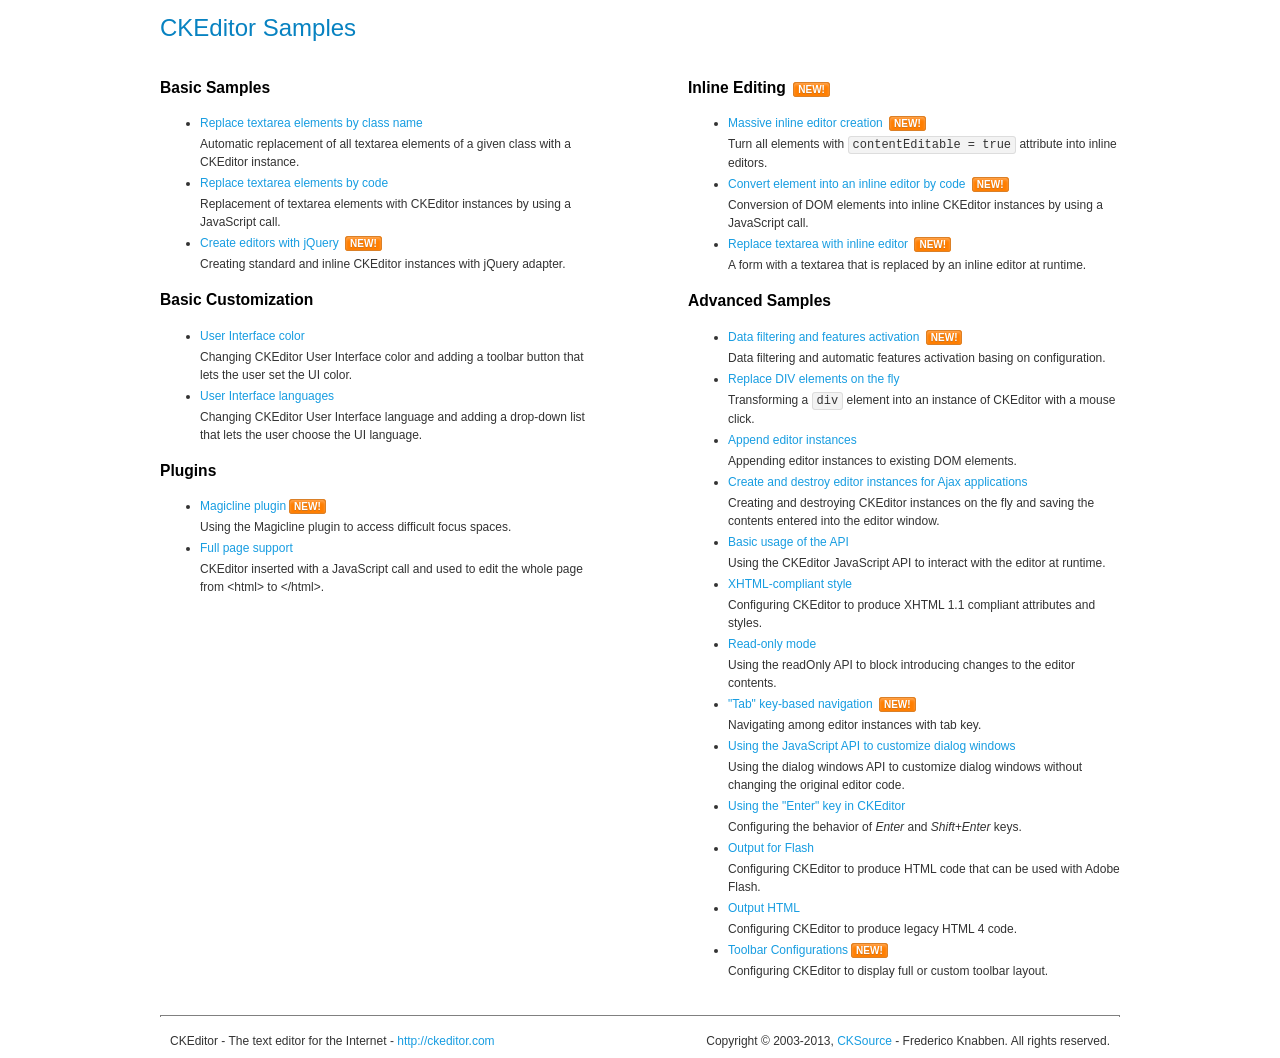
<file: app/js/plugin/ckeditor/samples/index.html>
<!DOCTYPE html>
<!--
Copyright (c) 2003-2013, CKSource - Frederico Knabben. All rights reserved.
For licensing, see LICENSE.md or http://ckeditor.com/license
-->
<html>
<head>
	<title>CKEditor Samples</title>
	<meta charset="utf-8">
	<link rel="stylesheet" href="sample.css">
</head>
<body>
	<h1 class="samples">
		CKEditor Samples
	</h1>
	<div class="twoColumns">
		<div class="twoColumnsLeft">
			<h2 class="samples">
				Basic Samples
			</h2>
			<dl class="samples">
				<dt><a class="samples" href="replacebyclass.html">Replace textarea elements by class name</a></dt>
				<dd>Automatic replacement of all textarea elements of a given class with a CKEditor instance.</dd>

				<dt><a class="samples" href="replacebycode.html">Replace textarea elements by code</a></dt>
				<dd>Replacement of textarea elements with CKEditor instances by using a JavaScript call.</dd>

				<dt><a class="samples" href="jquery.html">Create editors with jQuery</a> <span class="new">New!</span></dt>
				<dd>Creating standard and inline CKEditor instances with jQuery adapter.</dd>
			</dl>

			<h2 class="samples">
				Basic Customization
			</h2>
			<dl class="samples">
				<dt><a class="samples" href="uicolor.html">User Interface color</a></dt>
				<dd>Changing CKEditor User Interface color and adding a toolbar button that lets the user set the UI color.</dd>

				<dt><a class="samples" href="uilanguages.html">User Interface languages</a></dt>
				<dd>Changing CKEditor User Interface language and adding a drop-down list that lets the user choose the UI language.</dd>
			</dl>


			<h2 class="samples">Plugins</h2>
<dl class="samples">
<dt><a class="samples" href="plugins/magicline/magicline.html">Magicline plugin</a><span class="new">New!</span></dt>
<dd>Using the Magicline plugin to access difficult focus spaces.</dd>

<dt><a class="samples" href="plugins/wysiwygarea/fullpage.html">Full page support</a></dt>
<dd>CKEditor inserted with a JavaScript call and used to edit the whole page from &lt;html&gt; to &lt;/html&gt;.</dd>
</dl>
		</div>
		<div class="twoColumnsRight">
			<h2 class="samples">
				Inline Editing <span class="new">New!</span>
			</h2>
			<dl class="samples">
				<dt><a class="samples" href="inlineall.html">Massive inline editor creation</a> <span class="new">New!</span></dt>
				<dd>Turn all elements with <code>contentEditable = true</code> attribute into inline editors.</dd>

				<dt><a class="samples" href="inlinebycode.html">Convert element into an inline editor by code</a> <span class="new">New!</span></dt>
				<dd>Conversion of DOM elements into inline CKEditor instances by using a JavaScript call.</dd>

				<dt><a class="samples" href="inlinetextarea.html">Replace textarea with inline editor</a> <span class="new">New!</span></dt>
				<dd>A form with a textarea that is replaced by an inline editor at runtime.</dd>

				
			</dl>

			<h2 class="samples">
				Advanced Samples
			</h2>
			<dl class="samples">
				<dt><a class="samples" href="datafiltering.html">Data filtering and features activation</a> <span class="new">New!</span></dt>
				<dd>Data filtering and automatic features activation basing on configuration.</dd>

				<dt><a class="samples" href="divreplace.html">Replace DIV elements on the fly</a></dt>
				<dd>Transforming a <code>div</code> element into an instance of CKEditor with a mouse click.</dd>

				<dt><a class="samples" href="appendto.html">Append editor instances</a></dt>
				<dd>Appending editor instances to existing DOM elements.</dd>

				<dt><a class="samples" href="ajax.html">Create and destroy editor instances for Ajax applications</a></dt>
				<dd>Creating and destroying CKEditor instances on the fly and saving the contents entered into the editor window.</dd>

				<dt><a class="samples" href="api.html">Basic usage of the API</a></dt>
				<dd>Using the CKEditor JavaScript API to interact with the editor at runtime.</dd>

				<dt><a class="samples" href="xhtmlstyle.html">XHTML-compliant style</a></dt>
				<dd>Configuring CKEditor to produce XHTML 1.1 compliant attributes and styles.</dd>

				<dt><a class="samples" href="readonly.html">Read-only mode</a></dt>
				<dd>Using the readOnly API to block introducing changes to the editor contents.</dd>

				<dt><a class="samples" href="tabindex.html">"Tab" key-based navigation</a> <span class="new">New!</span></dt>
				<dd>Navigating among editor instances with tab key.</dd>


				
<dt><a class="samples" href="plugins/dialog/dialog.html">Using the JavaScript API to customize dialog windows</a></dt>
<dd>Using the dialog windows API to customize dialog windows without changing the original editor code.</dd>

<dt><a class="samples" href="plugins/enterkey/enterkey.html">Using the &quot;Enter&quot; key in CKEditor</a></dt>
<dd>Configuring the behavior of <em>Enter</em> and <em>Shift+Enter</em> keys.</dd>

<dt><a class="samples" href="plugins/htmlwriter/outputforflash.html">Output for Flash</a></dt>
<dd>Configuring CKEditor to produce HTML code that can be used with Adobe Flash.</dd>

<dt><a class="samples" href="plugins/htmlwriter/outputhtml.html">Output HTML</a></dt>
<dd>Configuring CKEditor to produce legacy HTML 4 code.</dd>

<dt><a class="samples" href="plugins/toolbar/toolbar.html">Toolbar Configurations</a><span class="new">New!</span></dt>
<dd>Configuring CKEditor to display full or custom toolbar layout.</dd>

			</dl>
		</div>
	</div>
	<div id="footer">
		<hr>
		<p>
			CKEditor - The text editor for the Internet - <a class="samples" href="http://ckeditor.com/">http://ckeditor.com</a>
		</p>
		<p id="copy">
			Copyright &copy; 2003-2013, <a class="samples" href="http://cksource.com/">CKSource</a> - Frederico Knabben. All rights reserved.
		</p>
	</div>
</body>
</html>
</file>
<file: app/js/plugin/ckeditor/samples/sample.css>
/*
Copyright (c) 2003-2013, CKSource - Frederico Knabben. All rights reserved.
For licensing, see LICENSE.md or http://ckeditor.com/license
*/

html, body, h1, h2, h3, h4, h5, h6, div, span, blockquote, p, address, form, fieldset, img, ul, ol, dl, dt, dd, li, hr, table, td, th, strong, em, sup, sub, dfn, ins, del, q, cite, var, samp, code, kbd, tt, pre
{
	line-height: 1.5em;
}

body
{
	padding: 10px 30px;
}

input, textarea, select, option, optgroup, button, td, th
{
	font-size: 100%;
}

pre, code, kbd, samp, tt
{
	font-family: monospace,monospace;
	font-size: 1em;
}

body {
    width: 960px;
    margin: 0 auto;
}

code
{
	background: #f3f3f3;
	border: 1px solid #ddd;
	padding: 1px 4px;

	-moz-border-radius: 3px;
	-webkit-border-radius: 3px;
	border-radius: 3px;
}

abbr
{
	border-bottom: 1px dotted #555;
	cursor: pointer;
}

.new
{
	background: #FF7E00;
	border: 1px solid #DA8028;
	color: #fff;
	font-size: 10px;
	font-weight: bold;
	padding: 1px 4px;
	text-shadow: 0 1px 0 #C97626;
	text-transform: uppercase;
	margin: 0 0 0 3px;

	-moz-border-radius: 3px;
	-webkit-border-radius: 3px;
	border-radius: 3px;

	-moz-box-shadow: 0 2px 3px 0 #FFA54E inset;
	-webkit-box-shadow: 0 2px 3px 0 #FFA54E inset;
	box-shadow: 0 2px 3px 0 #FFA54E inset;
}

h1.samples
{
	color: #0782C1;
	font-size: 200%;
	font-weight: normal;
	margin: 0;
	padding: 0;
}

h1.samples a
{
	color: #0782C1;
	text-decoration: none;
	border-bottom: 1px dotted #0782C1;
}

.samples a:hover
{
	border-bottom: 1px dotted #0782C1;
}

h2.samples
{
	color: #000000;
	font-size: 130%;
	margin: 15px 0 0 0;
	padding: 0;
}

p, blockquote, address, form, pre, dl, h1.samples, h2.samples
{
	margin-bottom: 15px;
}

ul.samples
{
	margin-bottom: 15px;
}

.clear
{
	clear: both;
}

fieldset
{
	margin: 0;
	padding: 10px;
}

body, input, textarea
{
	color: #333333;
	font-family: Arial, Helvetica, sans-serif;
}

body
{
	font-size: 75%;
}

a.samples
{
	color: #189DE1;
	text-decoration: none;
}

form
{
	margin: 0;
	padding: 0;
}

pre.samples
{
	background-color: #F7F7F7;
	border: 1px solid #D7D7D7;
	overflow: auto;
	padding: 0.25em;
	white-space: pre-wrap; /* CSS 2.1 */
	word-wrap: break-word; /* IE7 */
	-moz-tab-size: 4;
	-o-tab-size: 4;
	-webkit-tab-size: 4;
	tab-size: 4;
}

#footer
{
	clear: both;
	padding-top: 10px;
}

#footer hr
{
	margin: 10px 0 15px 0;
	height: 1px;
	border: solid 1px gray;
	border-bottom: none;
}

#footer p
{
	margin: 0 10px 10px 10px;
	float: left;
}

#footer #copy
{
	float: right;
}

#outputSample
{
	width: 100%;
	table-layout: fixed;
}

#outputSample thead th
{
	color: #dddddd;
	background-color: #999999;
	padding: 4px;
	white-space: nowrap;
}

#outputSample tbody th
{
	vertical-align: top;
	text-align: left;
}

#outputSample pre
{
	margin: 0;
	padding: 0;
}

.description
{
	border: 1px dotted #B7B7B7;
	margin-bottom: 10px;
	padding: 10px 10px 0;
	overflow: hidden;
}

label
{
	display: block;
	margin-bottom: 6px;
}

/**
 *	CKEditor editables are automatically set with the "cke_editable" class
 *	plus cke_editable_(inline|themed) depending on the editor type.
 */

/* Style a bit the inline editables. */
.cke_editable.cke_editable_inline
{
	cursor: pointer;
}

/* Once an editable element gets focused, the "cke_focus" class is
   added to it, so we can style it differently. */
.cke_editable.cke_editable_inline.cke_focus
{
	box-shadow: inset 0px 0px 20px 3px #ddd, inset 0 0 1px #000;
	outline: none;
	background: #eee;
	cursor: text;
}

/* Avoid pre-formatted overflows inline editable. */
.cke_editable_inline pre
{
	white-space: pre-wrap;
	word-wrap: break-word;
}

/**
 *	Samples index styles.
 */

.twoColumns,
.twoColumnsLeft,
.twoColumnsRight
{
	overflow: hidden;
}

.twoColumnsLeft,
.twoColumnsRight
{
	width: 45%;
}

.twoColumnsLeft
{
	float: left;
}

.twoColumnsRight
{
	float: right;
}

dl.samples
{
	padding: 0 0 0 40px;
}
dl.samples > dt
{
	display: list-item;
	list-style-type: disc;
	list-style-position: outside;
	margin: 0 0 3px;
}
dl.samples > dd
{
	margin: 0 0 3px;
}
.warning
{
    color: #ff0000;
	background-color: #FFCCBA;
    border: 2px dotted #ff0000;
	padding: 15px 10px;
	margin: 10px 0;
}

/* Used on inline samples */

blockquote
{
	font-style: italic;
	font-family: Georgia, Times, "Times New Roman", serif;
	padding: 2px 0;
	border-style: solid;
	border-color: #ccc;
	border-width: 0;
}

.cke_contents_ltr blockquote
{
	padding-left: 20px;
	padding-right: 8px;
	border-left-width: 5px;
}

.cke_contents_rtl blockquote
{
	padding-left: 8px;
	padding-right: 20px;
	border-right-width: 5px;
}

img.right {
    border: 1px solid #ccc;
    float: right;
    margin-left: 15px;
    padding: 5px;
}

img.left {
    border: 1px solid #ccc;
    float: left;
    margin-right: 15px;
    padding: 5px;
}
</file>
